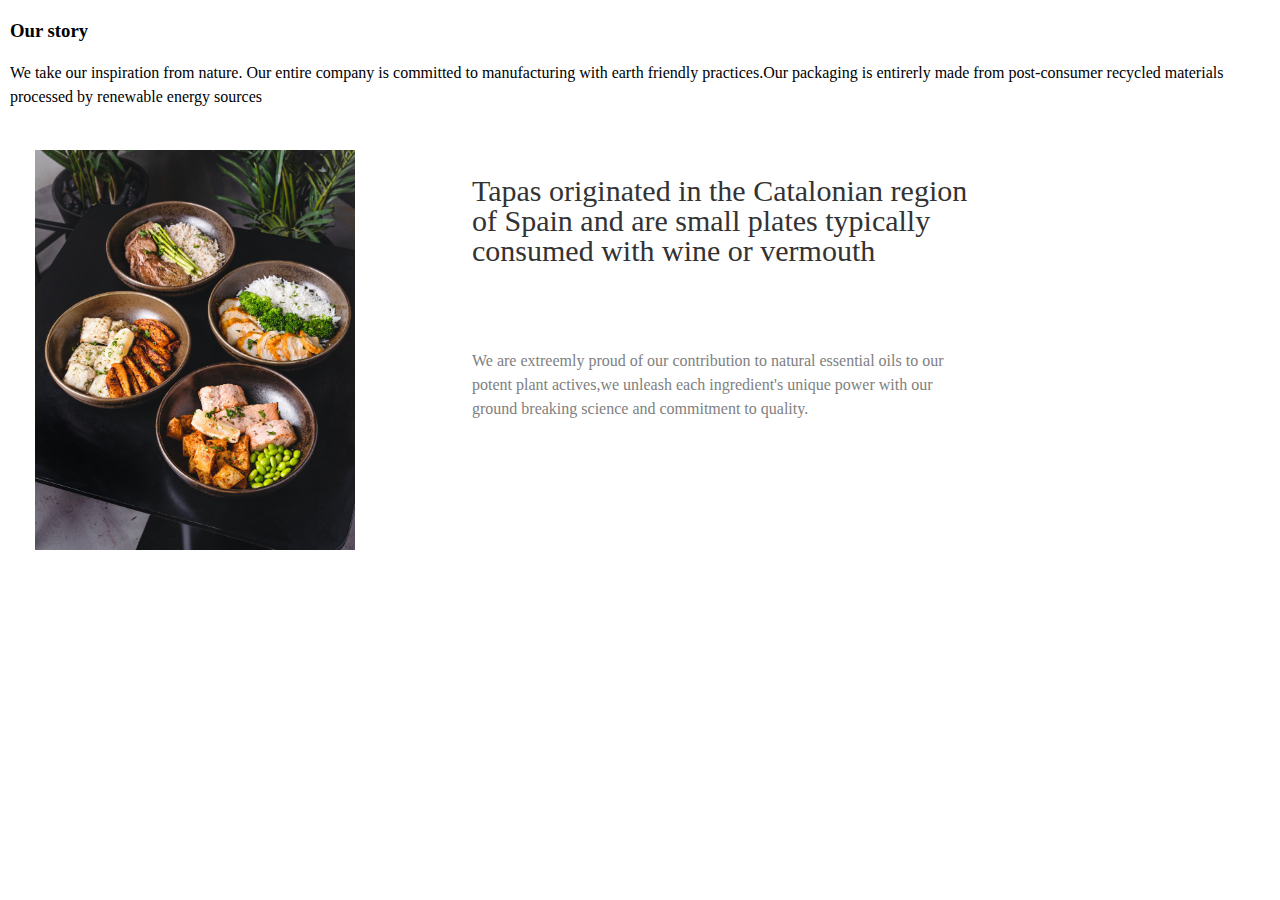
<file: story.html>
<!DOCTYPE html>
<html>
<head>
	<meta charset="utf-8">
	<meta name="viewport" content="width=device-width, initial-scale=1">
	<title></title>
	<link rel="stylesheet" type="text/css" href="mediaq.css">
</head>
<body>
<h3>Our story</h3>
	<p>
		We take our inspiration from nature. Our entire company is committed to manufacturing with earth friendly practices.Our packaging is entirerly made from post-consumer recycled materials processed by renewable energy sources
	</p>
</section>
 <section id="vermouth">
 	<div class="photo">
 		<img src="tapas.jpg">
 	</div>

 	<div class="spain">
	<h5 >
	Tapas originated in the Catalonian region of Spain and are small plates typically consumed with wine or vermouth
	</h5>
	<p>
		We are extreemly proud of our contribution to natural essential oils to our potent plant actives,we unleash each ingredient's unique power with our ground breaking science and commitment to quality.
	</p>
 	</div>
 </section>
</body>
</html>
</file>
<file: mediaq.css>
body{
	list-style: none;
	text-decoration: none;
	padding: 0;
	margin: 10px;
	line-height: 1.5em;
	font-family: Verdana;
	font-size: 16px;
	box-sizing: border-box;
	border-radius: 3px;
	background-attachment: scroll;
	font-weight: normal;

}
#Ourstory  h3{
	margin-bottom: 10px;
	font-size: 30px;
	font-weight:50 ;
}
#Ourstory  p{
	font-weight: 100;
	color: gray;
	padding: 10px;
	line-height: 1.5em;
}

#vermouth{
	display: grid;
	grid-template-columns: 30% 70%;
	grid-auto-rows: minmax(50%,auto);
	grid-auto-columns: minimax(50%,auto);
	grid-gap: 4em;
}

#vermouth .photo img{
	height: 400px;
	margin: 25px;


}

#vermouth .spain{
	display: grid;
	grid-template-columns:60%;
	grid-template-rows: 45%;
	grid-gap: 3px;
}
#vermouth .spain h5{
	font-weight: 500;
	font-size: 30px;
	line-height: 1em;
	color: #333;
	margin-left:20px ;

}

#vermouth .spain p{
	transition: linear 0.3s;
	color: gray;
	line-height: 1.5em;
	justify-content: space-evenly;
	margin: 15px;
	margin-left: 20px;
	 
}

@media all and (max-width: 600px){
	body{
		font-size: 10px;
		display: block;
		font-size: ;
	}

	#vermouth{
		display: block;
	}

	
}


}
</file>
